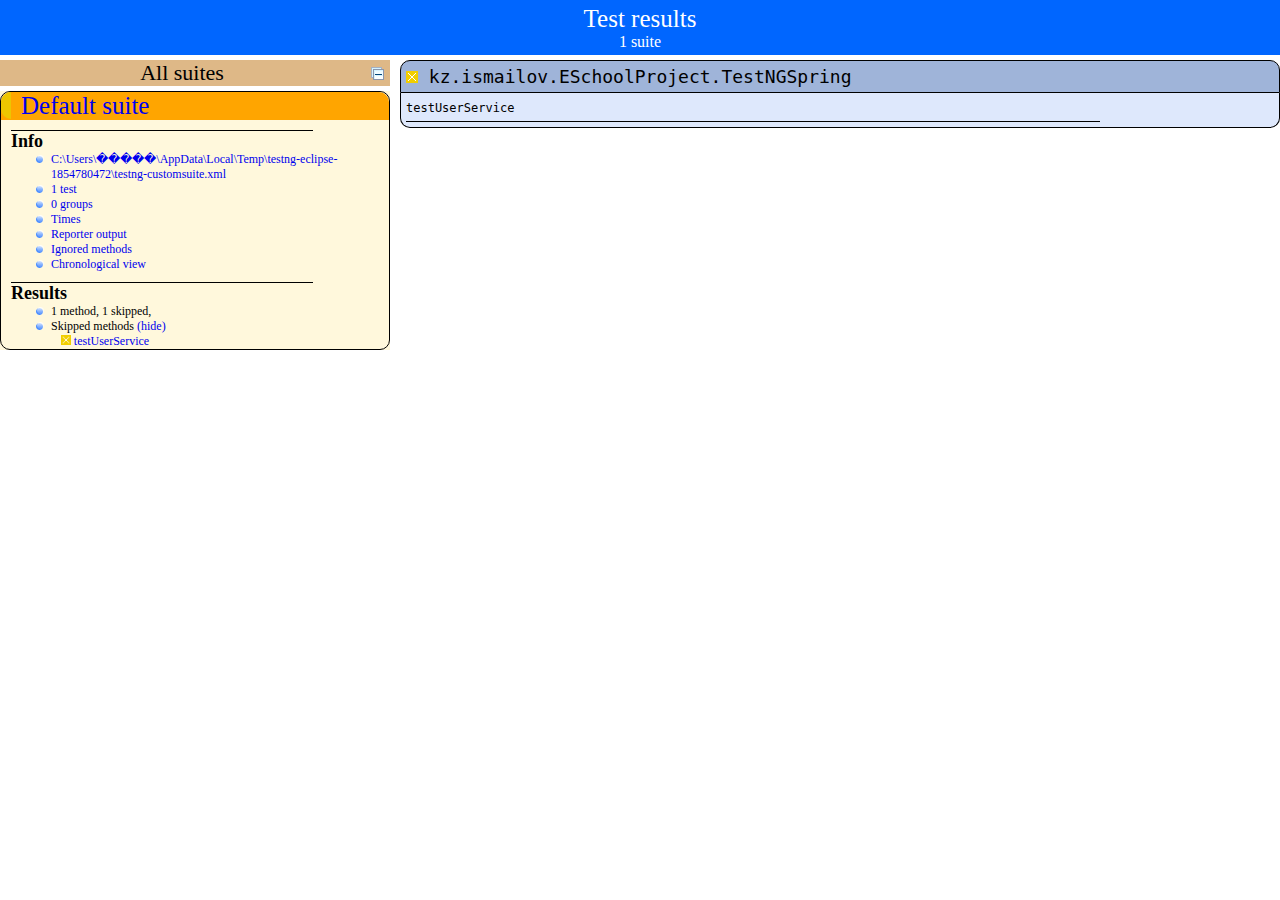
<file: ESchoolProject/test-output/index.html>
<!DOCTYPE html>

<html>
  <head>
  <title>TestNG reports</title>

    <link type="text/css" href="testng-reports.css" rel="stylesheet" />  
    <script type="text/javascript" src="jquery-1.7.1.min.js"></script>
    <script type="text/javascript" src="testng-reports.js"></script>
    <script type="text/javascript" src="https://www.google.com/jsapi"></script>
    <script type='text/javascript'>
      google.load('visualization', '1', {packages:['table']});
      google.setOnLoadCallback(drawTable);
      var suiteTableInitFunctions = new Array();
      var suiteTableData = new Array();
    </script>
    <!--
      <script type="text/javascript" src="jquery-ui/js/jquery-ui-1.8.16.custom.min.js"></script>
     -->
  </head>

  <body>
    <div class="top-banner-root">
      <span class="top-banner-title-font">Test results</span>
      <br/>
      <span class="top-banner-font-1">1 suite</span>
    </div> <!-- top-banner-root -->
    <div class="navigator-root">
      <div class="navigator-suite-header">
        <span>All suites</span>
        <a href="#" class="collapse-all-link" title="Collapse/expand all the suites">
          <img class="collapse-all-icon" src="collapseall.gif">
          </img> <!-- collapse-all-icon -->
        </a> <!-- collapse-all-link -->
      </div> <!-- navigator-suite-header -->
      <div class="suite">
        <div class="rounded-window">
          <div class="suite-header light-rounded-window-top">
            <a href="#" class="navigator-link" panel-name="suite-Default_suite">
              <span class="suite-name border-skipped">Default suite</span>
            </a> <!-- navigator-link -->
          </div> <!-- suite-header light-rounded-window-top -->
          <div class="navigator-suite-content">
            <div class="suite-section-title">
              <span>Info</span>
            </div> <!-- suite-section-title -->
            <div class="suite-section-content">
              <ul>
                <li>
                  <a href="#" class="navigator-link " panel-name="test-xml-Default_suite">
                    <span>C:\Users\�����\AppData\Local\Temp\testng-eclipse-1854780472\testng-customsuite.xml</span>
                  </a> <!-- navigator-link  -->
                </li>
                <li>
                  <a href="#" class="navigator-link " panel-name="testlist-Default_suite">
                    <span class="test-stats">1 test</span>
                  </a> <!-- navigator-link  -->
                </li>
                <li>
                  <a href="#" class="navigator-link " panel-name="group-Default_suite">
                    <span>0 groups</span>
                  </a> <!-- navigator-link  -->
                </li>
                <li>
                  <a href="#" class="navigator-link " panel-name="times-Default_suite">
                    <span>Times</span>
                  </a> <!-- navigator-link  -->
                </li>
                <li>
                  <a href="#" class="navigator-link " panel-name="reporter-Default_suite">
                    <span>Reporter output</span>
                  </a> <!-- navigator-link  -->
                </li>
                <li>
                  <a href="#" class="navigator-link " panel-name="ignored-methods-Default_suite">
                    <span>Ignored methods</span>
                  </a> <!-- navigator-link  -->
                </li>
                <li>
                  <a href="#" class="navigator-link " panel-name="chronological-Default_suite">
                    <span>Chronological view</span>
                  </a> <!-- navigator-link  -->
                </li>
              </ul>
            </div> <!-- suite-section-content -->
            <div class="result-section">
              <div class="suite-section-title">
                <span>Results</span>
              </div> <!-- suite-section-title -->
              <div class="suite-section-content">
                <ul>
                  <li>
                    <span class="method-stats">1 method,  1 skipped,  </span>
                  </li>
                  <li>
                    <span class="method-list-title skipped">Skipped methods</span>
                    <span class="show-or-hide-methods skipped">
                      <a href="#" panel-name="suite-Default_suite" class="hide-methods skipped suite-Default_suite"> (hide)</a> <!-- hide-methods skipped suite-Default_suite -->
                      <a href="#" panel-name="suite-Default_suite" class="show-methods skipped suite-Default_suite"> (show)</a> <!-- show-methods skipped suite-Default_suite -->
                    </span>
                    <div class="method-list-content skipped suite-Default_suite">
                      <span>
                        <img width="3%" src="skipped.png"/>
                        <a href="#" class="method navigator-link" panel-name="suite-Default_suite" title="kz.ismailov.ESchoolProject.TestNGSpring" hash-for-method="testUserService">testUserService</a> <!-- method navigator-link -->
                      </span>
                      <br/>
                    </div> <!-- method-list-content skipped suite-Default_suite -->
                  </li>
                </ul>
              </div> <!-- suite-section-content -->
            </div> <!-- result-section -->
          </div> <!-- navigator-suite-content -->
        </div> <!-- rounded-window -->
      </div> <!-- suite -->
    </div> <!-- navigator-root -->
    <div class="wrapper">
      <div class="main-panel-root">
        <div panel-name="suite-Default_suite" class="panel Default_suite">
          <div class="suite-Default_suite-class-skipped">
            <div class="main-panel-header rounded-window-top">
              <img src="skipped.png"/>
              <span class="class-name">kz.ismailov.ESchoolProject.TestNGSpring</span>
            </div> <!-- main-panel-header rounded-window-top -->
            <div class="main-panel-content rounded-window-bottom">
              <div class="method">
                <div class="method-content">
                  <a name="testUserService">
                  </a> <!-- testUserService -->
                  <span class="method-name">testUserService</span>
                </div> <!-- method-content -->
              </div> <!-- method -->
            </div> <!-- main-panel-content rounded-window-bottom -->
          </div> <!-- suite-Default_suite-class-skipped -->
        </div> <!-- panel Default_suite -->
        <div panel-name="test-xml-Default_suite" class="panel">
          <div class="main-panel-header rounded-window-top">
            <span class="header-content">C:\Users\�����\AppData\Local\Temp\testng-eclipse-1854780472\testng-customsuite.xml</span>
          </div> <!-- main-panel-header rounded-window-top -->
          <div class="main-panel-content rounded-window-bottom">
            <pre>
&lt;?xml version=&quot;1.0&quot; encoding=&quot;UTF-8&quot;?&gt;
&lt;!DOCTYPE suite SYSTEM &quot;http://testng.org/testng-1.0.dtd&quot;&gt;
&lt;suite name=&quot;Default suite&quot;&gt;
  &lt;test verbose=&quot;2&quot; name=&quot;Default test&quot;&gt;
    &lt;classes&gt;
      &lt;class name=&quot;kz.ismailov.ESchoolProject.TestNGSpring&quot;/&gt;
    &lt;/classes&gt;
  &lt;/test&gt; &lt;!-- Default test --&gt;
&lt;/suite&gt; &lt;!-- Default suite --&gt;
            </pre>
          </div> <!-- main-panel-content rounded-window-bottom -->
        </div> <!-- panel -->
        <div panel-name="testlist-Default_suite" class="panel">
          <div class="main-panel-header rounded-window-top">
            <span class="header-content">Tests for Default suite</span>
          </div> <!-- main-panel-header rounded-window-top -->
          <div class="main-panel-content rounded-window-bottom">
            <ul>
              <li>
                <span class="test-name">Default test (1 class)</span>
              </li>
            </ul>
          </div> <!-- main-panel-content rounded-window-bottom -->
        </div> <!-- panel -->
        <div panel-name="group-Default_suite" class="panel">
          <div class="main-panel-header rounded-window-top">
            <span class="header-content">Groups for Default suite</span>
          </div> <!-- main-panel-header rounded-window-top -->
          <div class="main-panel-content rounded-window-bottom">
          </div> <!-- main-panel-content rounded-window-bottom -->
        </div> <!-- panel -->
        <div panel-name="times-Default_suite" class="panel">
          <div class="main-panel-header rounded-window-top">
            <span class="header-content">Times for Default suite</span>
          </div> <!-- main-panel-header rounded-window-top -->
          <div class="main-panel-content rounded-window-bottom">
            <div class="times-div">
              <script type="text/javascript">
suiteTableInitFunctions.push('tableData_Default_suite');
function tableData_Default_suite() {
var data = new google.visualization.DataTable();
data.addColumn('number', 'Number');
data.addColumn('string', 'Method');
data.addColumn('string', 'Class');
data.addColumn('number', 'Time (ms)');
data.addRows(1);
data.setCell(0, 0, 0)
data.setCell(0, 1, 'testUserService')
data.setCell(0, 2, 'kz.ismailov.ESchoolProject.TestNGSpring')
data.setCell(0, 3, 1);
window.suiteTableData['Default_suite']= { tableData: data, tableDiv: 'times-div-Default_suite'}
return data;
}
              </script>
              <span class="suite-total-time">Total running time: 1 ms</span>
              <div id="times-div-Default_suite">
              </div> <!-- times-div-Default_suite -->
            </div> <!-- times-div -->
          </div> <!-- main-panel-content rounded-window-bottom -->
        </div> <!-- panel -->
        <div panel-name="reporter-Default_suite" class="panel">
          <div class="main-panel-header rounded-window-top">
            <span class="header-content">Reporter output for Default suite</span>
          </div> <!-- main-panel-header rounded-window-top -->
          <div class="main-panel-content rounded-window-bottom">
          </div> <!-- main-panel-content rounded-window-bottom -->
        </div> <!-- panel -->
        <div panel-name="ignored-methods-Default_suite" class="panel">
          <div class="main-panel-header rounded-window-top">
            <span class="header-content">0 ignored methods</span>
          </div> <!-- main-panel-header rounded-window-top -->
          <div class="main-panel-content rounded-window-bottom">
          </div> <!-- main-panel-content rounded-window-bottom -->
        </div> <!-- panel -->
        <div panel-name="chronological-Default_suite" class="panel">
          <div class="main-panel-header rounded-window-top">
            <span class="header-content">Methods in chronological order</span>
          </div> <!-- main-panel-header rounded-window-top -->
          <div class="main-panel-content rounded-window-bottom">
            <div class="chronological-class">
              <div class="chronological-class-name">kz.ismailov.ESchoolProject.TestNGSpring</div> <!-- chronological-class-name -->
              <div class="configuration-class before">
                <span class="method-name">springTestContextBeforeTestClass</span>
                <span class="method-start">0 ms</span>
              </div> <!-- configuration-class before -->
              <div class="configuration-class before">
                <img src="failed.png">
                </img>
                <span class="method-name">springTestContextPrepareTestInstance</span>
                <span class="method-start">6 ms</span>
              </div> <!-- configuration-class before -->
              <div class="test-method">
                <span class="method-name">testUserService</span>
                <span class="method-start">287 ms</span>
              </div> <!-- test-method -->
              <div class="configuration-method after">
                <span class="method-name">springTestContextAfterTestMethod(void kz.ismailov.ESchoolProject.TestNGSpring.testUserService())</span>
                <span class="method-start">288 ms</span>
              </div> <!-- configuration-method after -->
              <div class="configuration-class after">
                <span class="method-name">springTestContextAfterTestClass</span>
                <span class="method-start">290 ms</span>
              </div> <!-- configuration-class after -->
          </div> <!-- main-panel-content rounded-window-bottom -->
        </div> <!-- panel -->
      </div> <!-- main-panel-root -->
    </div> <!-- wrapper -->
  </body>
</html>
</file>
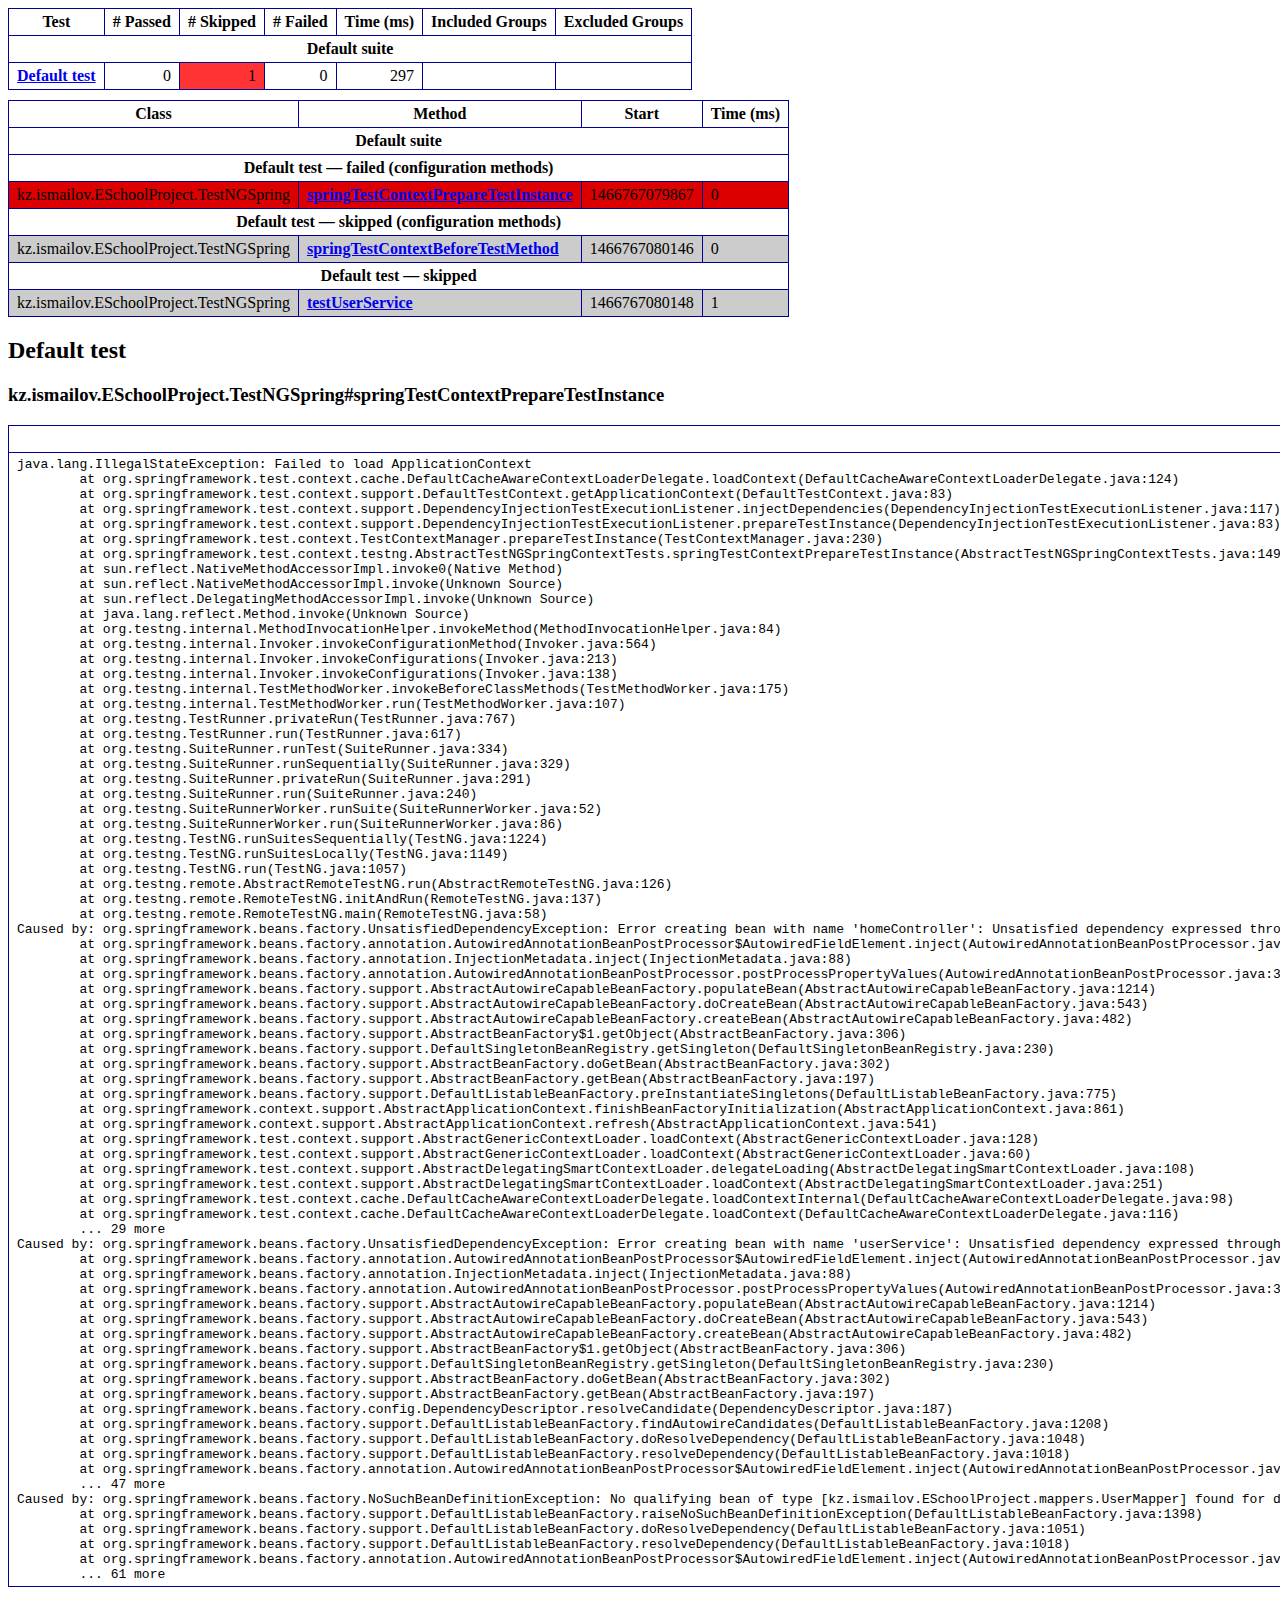
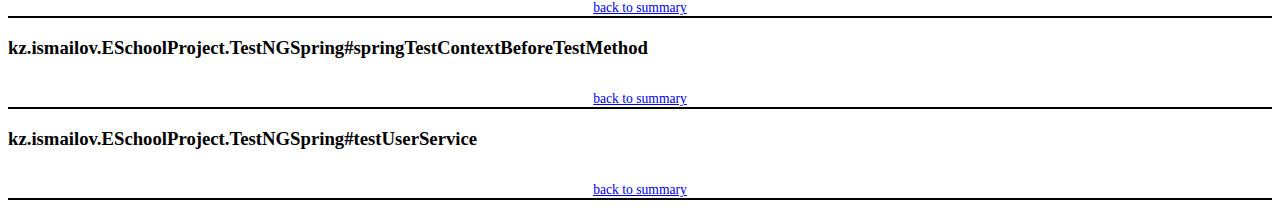
<file: ESchoolProject/test-output/emailable-report.html>
<!DOCTYPE html PUBLIC "-//W3C//DTD XHTML 1.1//EN" "http://www.w3.org/TR/xhtml11/DTD/xhtml11.dtd">
<html xmlns="http://www.w3.org/1999/xhtml"><head><title>TestNG Report</title><style type="text/css">table {margin-bottom:10px;border-collapse:collapse;empty-cells:show}th,td {border:1px solid #009;padding:.25em .5em}th {vertical-align:bottom}td {vertical-align:top}table a {font-weight:bold}.stripe td {background-color: #E6EBF9}.num {text-align:right}.passedodd td {background-color: #3F3}.passedeven td {background-color: #0A0}.skippedodd td {background-color: #DDD}.skippedeven td {background-color: #CCC}.failedodd td,.attn {background-color: #F33}.failedeven td,.stripe .attn {background-color: #D00}.stacktrace {white-space:pre;font-family:monospace}.totop {font-size:85%;text-align:center;border-bottom:2px solid #000}</style></head><body><table><tr><th>Test</th><th># Passed</th><th># Skipped</th><th># Failed</th><th>Time (ms)</th><th>Included Groups</th><th>Excluded Groups</th></tr><tr><th colspan="7">Default suite</th></tr><tr><td><a href="#t0">Default test</a></td><td class="num">0</td><td class="num attn">1</td><td class="num">0</td><td class="num">297</td><td></td><td></td></tr></table><table><thead><tr><th>Class</th><th>Method</th><th>Start</th><th>Time (ms)</th></tr></thead><tbody><tr><th colspan="4">Default suite</th></tr></tbody><tbody id="t0"><tr><th colspan="4">Default test &#8212; failed (configuration methods)</th></tr><tr class="failedeven"><td rowspan="1">kz.ismailov.ESchoolProject.TestNGSpring</td><td><a href="#m0">springTestContextPrepareTestInstance</a></td><td rowspan="1">1466767079867</td><td rowspan="1">0</td></tr><tr><th colspan="4">Default test &#8212; skipped (configuration methods)</th></tr><tr class="skippedeven"><td rowspan="1">kz.ismailov.ESchoolProject.TestNGSpring</td><td><a href="#m1">springTestContextBeforeTestMethod</a></td><td rowspan="1">1466767080146</td><td rowspan="1">0</td></tr><tr><th colspan="4">Default test &#8212; skipped</th></tr><tr class="skippedeven"><td rowspan="1">kz.ismailov.ESchoolProject.TestNGSpring</td><td><a href="#m2">testUserService</a></td><td rowspan="1">1466767080148</td><td rowspan="1">1</td></tr></tbody></table><h2>Default test</h2><h3 id="m0">kz.ismailov.ESchoolProject.TestNGSpring#springTestContextPrepareTestInstance</h3><table class="result"><tr><th>Exception</th></tr><tr><td><div class="stacktrace">java.lang.IllegalStateException: Failed to load ApplicationContext
	at org.springframework.test.context.cache.DefaultCacheAwareContextLoaderDelegate.loadContext(DefaultCacheAwareContextLoaderDelegate.java:124)
	at org.springframework.test.context.support.DefaultTestContext.getApplicationContext(DefaultTestContext.java:83)
	at org.springframework.test.context.support.DependencyInjectionTestExecutionListener.injectDependencies(DependencyInjectionTestExecutionListener.java:117)
	at org.springframework.test.context.support.DependencyInjectionTestExecutionListener.prepareTestInstance(DependencyInjectionTestExecutionListener.java:83)
	at org.springframework.test.context.TestContextManager.prepareTestInstance(TestContextManager.java:230)
	at org.springframework.test.context.testng.AbstractTestNGSpringContextTests.springTestContextPrepareTestInstance(AbstractTestNGSpringContextTests.java:149)
	at sun.reflect.NativeMethodAccessorImpl.invoke0(Native Method)
	at sun.reflect.NativeMethodAccessorImpl.invoke(Unknown Source)
	at sun.reflect.DelegatingMethodAccessorImpl.invoke(Unknown Source)
	at java.lang.reflect.Method.invoke(Unknown Source)
	at org.testng.internal.MethodInvocationHelper.invokeMethod(MethodInvocationHelper.java:84)
	at org.testng.internal.Invoker.invokeConfigurationMethod(Invoker.java:564)
	at org.testng.internal.Invoker.invokeConfigurations(Invoker.java:213)
	at org.testng.internal.Invoker.invokeConfigurations(Invoker.java:138)
	at org.testng.internal.TestMethodWorker.invokeBeforeClassMethods(TestMethodWorker.java:175)
	at org.testng.internal.TestMethodWorker.run(TestMethodWorker.java:107)
	at org.testng.TestRunner.privateRun(TestRunner.java:767)
	at org.testng.TestRunner.run(TestRunner.java:617)
	at org.testng.SuiteRunner.runTest(SuiteRunner.java:334)
	at org.testng.SuiteRunner.runSequentially(SuiteRunner.java:329)
	at org.testng.SuiteRunner.privateRun(SuiteRunner.java:291)
	at org.testng.SuiteRunner.run(SuiteRunner.java:240)
	at org.testng.SuiteRunnerWorker.runSuite(SuiteRunnerWorker.java:52)
	at org.testng.SuiteRunnerWorker.run(SuiteRunnerWorker.java:86)
	at org.testng.TestNG.runSuitesSequentially(TestNG.java:1224)
	at org.testng.TestNG.runSuitesLocally(TestNG.java:1149)
	at org.testng.TestNG.run(TestNG.java:1057)
	at org.testng.remote.AbstractRemoteTestNG.run(AbstractRemoteTestNG.java:126)
	at org.testng.remote.RemoteTestNG.initAndRun(RemoteTestNG.java:137)
	at org.testng.remote.RemoteTestNG.main(RemoteTestNG.java:58)
Caused by: org.springframework.beans.factory.UnsatisfiedDependencyException: Error creating bean with name &apos;homeController&apos;: Unsatisfied dependency expressed through field &apos;userService&apos;: Error creating bean with name &apos;userService&apos;: Unsatisfied dependency expressed through field &apos;userMapper&apos;: No qualifying bean of type [kz.ismailov.ESchoolProject.mappers.UserMapper] found for dependency [kz.ismailov.ESchoolProject.mappers.UserMapper]: expected at least 1 bean which qualifies as autowire candidate for this dependency. Dependency annotations: {@org.springframework.beans.factory.annotation.Autowired(required=true)}; nested exception is org.springframework.beans.factory.NoSuchBeanDefinitionException: No qualifying bean of type [kz.ismailov.ESchoolProject.mappers.UserMapper] found for dependency [kz.ismailov.ESchoolProject.mappers.UserMapper]: expected at least 1 bean which qualifies as autowire candidate for this dependency. Dependency annotations: {@org.springframework.beans.factory.annotation.Autowired(required=true)}; nested exception is org.springframework.beans.factory.UnsatisfiedDependencyException: Error creating bean with name &apos;userService&apos;: Unsatisfied dependency expressed through field &apos;userMapper&apos;: No qualifying bean of type [kz.ismailov.ESchoolProject.mappers.UserMapper] found for dependency [kz.ismailov.ESchoolProject.mappers.UserMapper]: expected at least 1 bean which qualifies as autowire candidate for this dependency. Dependency annotations: {@org.springframework.beans.factory.annotation.Autowired(required=true)}; nested exception is org.springframework.beans.factory.NoSuchBeanDefinitionException: No qualifying bean of type [kz.ismailov.ESchoolProject.mappers.UserMapper] found for dependency [kz.ismailov.ESchoolProject.mappers.UserMapper]: expected at least 1 bean which qualifies as autowire candidate for this dependency. Dependency annotations: {@org.springframework.beans.factory.annotation.Autowired(required=true)}
	at org.springframework.beans.factory.annotation.AutowiredAnnotationBeanPostProcessor$AutowiredFieldElement.inject(AutowiredAnnotationBeanPostProcessor.java:573)
	at org.springframework.beans.factory.annotation.InjectionMetadata.inject(InjectionMetadata.java:88)
	at org.springframework.beans.factory.annotation.AutowiredAnnotationBeanPostProcessor.postProcessPropertyValues(AutowiredAnnotationBeanPostProcessor.java:350)
	at org.springframework.beans.factory.support.AbstractAutowireCapableBeanFactory.populateBean(AbstractAutowireCapableBeanFactory.java:1214)
	at org.springframework.beans.factory.support.AbstractAutowireCapableBeanFactory.doCreateBean(AbstractAutowireCapableBeanFactory.java:543)
	at org.springframework.beans.factory.support.AbstractAutowireCapableBeanFactory.createBean(AbstractAutowireCapableBeanFactory.java:482)
	at org.springframework.beans.factory.support.AbstractBeanFactory$1.getObject(AbstractBeanFactory.java:306)
	at org.springframework.beans.factory.support.DefaultSingletonBeanRegistry.getSingleton(DefaultSingletonBeanRegistry.java:230)
	at org.springframework.beans.factory.support.AbstractBeanFactory.doGetBean(AbstractBeanFactory.java:302)
	at org.springframework.beans.factory.support.AbstractBeanFactory.getBean(AbstractBeanFactory.java:197)
	at org.springframework.beans.factory.support.DefaultListableBeanFactory.preInstantiateSingletons(DefaultListableBeanFactory.java:775)
	at org.springframework.context.support.AbstractApplicationContext.finishBeanFactoryInitialization(AbstractApplicationContext.java:861)
	at org.springframework.context.support.AbstractApplicationContext.refresh(AbstractApplicationContext.java:541)
	at org.springframework.test.context.support.AbstractGenericContextLoader.loadContext(AbstractGenericContextLoader.java:128)
	at org.springframework.test.context.support.AbstractGenericContextLoader.loadContext(AbstractGenericContextLoader.java:60)
	at org.springframework.test.context.support.AbstractDelegatingSmartContextLoader.delegateLoading(AbstractDelegatingSmartContextLoader.java:108)
	at org.springframework.test.context.support.AbstractDelegatingSmartContextLoader.loadContext(AbstractDelegatingSmartContextLoader.java:251)
	at org.springframework.test.context.cache.DefaultCacheAwareContextLoaderDelegate.loadContextInternal(DefaultCacheAwareContextLoaderDelegate.java:98)
	at org.springframework.test.context.cache.DefaultCacheAwareContextLoaderDelegate.loadContext(DefaultCacheAwareContextLoaderDelegate.java:116)
	... 29 more
Caused by: org.springframework.beans.factory.UnsatisfiedDependencyException: Error creating bean with name &apos;userService&apos;: Unsatisfied dependency expressed through field &apos;userMapper&apos;: No qualifying bean of type [kz.ismailov.ESchoolProject.mappers.UserMapper] found for dependency [kz.ismailov.ESchoolProject.mappers.UserMapper]: expected at least 1 bean which qualifies as autowire candidate for this dependency. Dependency annotations: {@org.springframework.beans.factory.annotation.Autowired(required=true)}; nested exception is org.springframework.beans.factory.NoSuchBeanDefinitionException: No qualifying bean of type [kz.ismailov.ESchoolProject.mappers.UserMapper] found for dependency [kz.ismailov.ESchoolProject.mappers.UserMapper]: expected at least 1 bean which qualifies as autowire candidate for this dependency. Dependency annotations: {@org.springframework.beans.factory.annotation.Autowired(required=true)}
	at org.springframework.beans.factory.annotation.AutowiredAnnotationBeanPostProcessor$AutowiredFieldElement.inject(AutowiredAnnotationBeanPostProcessor.java:573)
	at org.springframework.beans.factory.annotation.InjectionMetadata.inject(InjectionMetadata.java:88)
	at org.springframework.beans.factory.annotation.AutowiredAnnotationBeanPostProcessor.postProcessPropertyValues(AutowiredAnnotationBeanPostProcessor.java:350)
	at org.springframework.beans.factory.support.AbstractAutowireCapableBeanFactory.populateBean(AbstractAutowireCapableBeanFactory.java:1214)
	at org.springframework.beans.factory.support.AbstractAutowireCapableBeanFactory.doCreateBean(AbstractAutowireCapableBeanFactory.java:543)
	at org.springframework.beans.factory.support.AbstractAutowireCapableBeanFactory.createBean(AbstractAutowireCapableBeanFactory.java:482)
	at org.springframework.beans.factory.support.AbstractBeanFactory$1.getObject(AbstractBeanFactory.java:306)
	at org.springframework.beans.factory.support.DefaultSingletonBeanRegistry.getSingleton(DefaultSingletonBeanRegistry.java:230)
	at org.springframework.beans.factory.support.AbstractBeanFactory.doGetBean(AbstractBeanFactory.java:302)
	at org.springframework.beans.factory.support.AbstractBeanFactory.getBean(AbstractBeanFactory.java:197)
	at org.springframework.beans.factory.config.DependencyDescriptor.resolveCandidate(DependencyDescriptor.java:187)
	at org.springframework.beans.factory.support.DefaultListableBeanFactory.findAutowireCandidates(DefaultListableBeanFactory.java:1208)
	at org.springframework.beans.factory.support.DefaultListableBeanFactory.doResolveDependency(DefaultListableBeanFactory.java:1048)
	at org.springframework.beans.factory.support.DefaultListableBeanFactory.resolveDependency(DefaultListableBeanFactory.java:1018)
	at org.springframework.beans.factory.annotation.AutowiredAnnotationBeanPostProcessor$AutowiredFieldElement.inject(AutowiredAnnotationBeanPostProcessor.java:570)
	... 47 more
Caused by: org.springframework.beans.factory.NoSuchBeanDefinitionException: No qualifying bean of type [kz.ismailov.ESchoolProject.mappers.UserMapper] found for dependency [kz.ismailov.ESchoolProject.mappers.UserMapper]: expected at least 1 bean which qualifies as autowire candidate for this dependency. Dependency annotations: {@org.springframework.beans.factory.annotation.Autowired(required=true)}
	at org.springframework.beans.factory.support.DefaultListableBeanFactory.raiseNoSuchBeanDefinitionException(DefaultListableBeanFactory.java:1398)
	at org.springframework.beans.factory.support.DefaultListableBeanFactory.doResolveDependency(DefaultListableBeanFactory.java:1051)
	at org.springframework.beans.factory.support.DefaultListableBeanFactory.resolveDependency(DefaultListableBeanFactory.java:1018)
	at org.springframework.beans.factory.annotation.AutowiredAnnotationBeanPostProcessor$AutowiredFieldElement.inject(AutowiredAnnotationBeanPostProcessor.java:570)
	... 61 more
</div></td></tr></table><p class="totop"><a href="#summary">back to summary</a></p><h3 id="m1">kz.ismailov.ESchoolProject.TestNGSpring#springTestContextBeforeTestMethod</h3><table class="result"></table><p class="totop"><a href="#summary">back to summary</a></p><h3 id="m2">kz.ismailov.ESchoolProject.TestNGSpring#testUserService</h3><table class="result"></table><p class="totop"><a href="#summary">back to summary</a></p></body></html>
</file>
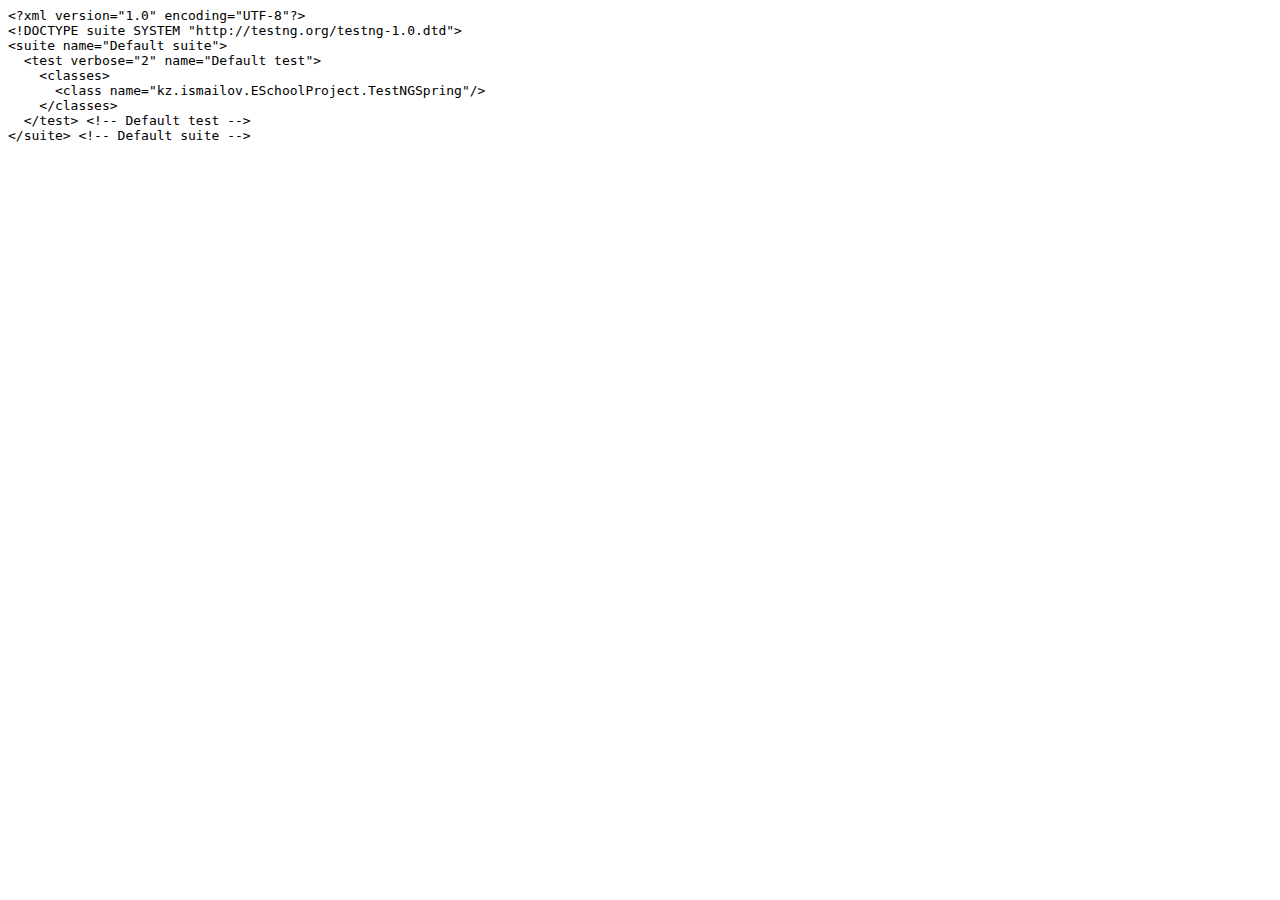
<file: ESchoolProject/test-output/old/Default suite/testng.xml.html>
<html><head><title>testng.xml for Default suite</title></head><body><tt>&lt;?xml&nbsp;version="1.0"&nbsp;encoding="UTF-8"?&gt;<br/>&lt;!DOCTYPE&nbsp;suite&nbsp;SYSTEM&nbsp;"http://testng.org/testng-1.0.dtd"&gt;<br/>&lt;suite&nbsp;name="Default&nbsp;suite"&gt;<br/>&nbsp;&nbsp;&lt;test&nbsp;verbose="2"&nbsp;name="Default&nbsp;test"&gt;<br/>&nbsp;&nbsp;&nbsp;&nbsp;&lt;classes&gt;<br/>&nbsp;&nbsp;&nbsp;&nbsp;&nbsp;&nbsp;&lt;class&nbsp;name="kz.ismailov.ESchoolProject.TestNGSpring"/&gt;<br/>&nbsp;&nbsp;&nbsp;&nbsp;&lt;/classes&gt;<br/>&nbsp;&nbsp;&lt;/test&gt;&nbsp;&lt;!--&nbsp;Default&nbsp;test&nbsp;--&gt;<br/>&lt;/suite&gt;&nbsp;&lt;!--&nbsp;Default&nbsp;suite&nbsp;--&gt;<br/></tt></body></html>
</file>
<file: ESchoolProject/test-output/testng-reports.css>
body {
    margin: 0px 0px 5px 5px;
}

ul {
    margin: 0px;
}

li {
    list-style-type: none;
}

a {
    text-decoration: none;
}

a:hover {
    text-decoration: underline;
}

.navigator-selected {
    background: #ffa500;
}

.wrapper {
    position: absolute;
    top: 60px;
    bottom: 0;
    left: 400px;
    right: 0;
    overflow: auto;
}

.navigator-root {
    position: absolute;
    top: 60px;
    bottom: 0;
    left: 0;
    width: 400px;
    overflow-y: auto;
}

.suite {
    margin: 0px 10px 10px 0px;
    background-color: #fff8dc;
}

.suite-name {
    padding-left: 10px;
    font-size: 25px;
    font-family: Times;
}

.main-panel-header {
    padding: 5px;
    background-color: #9FB4D9; //afeeee;
    font-family: monospace;
    font-size: 18px;
}

.main-panel-content {
    padding: 5px;
    margin-bottom: 10px;
    background-color: #DEE8FC; //d0ffff;
}

.rounded-window {
    border-radius: 10px;
    border-style: solid;
    border-width: 1px;
}

.rounded-window-top {
    border-top-right-radius: 10px 10px;
    border-top-left-radius: 10px 10px;
    border-style: solid;
    border-width: 1px;
    overflow: auto;
}

.light-rounded-window-top {
    border-top-right-radius: 10px 10px;
    border-top-left-radius: 10px 10px;
}

.rounded-window-bottom {
    border-style: solid;
    border-width: 0px 1px 1px 1px;
    border-bottom-right-radius: 10px 10px;
    border-bottom-left-radius: 10px 10px;
    overflow: auto;
}

.method-name {
    font-size: 12px;
    font-family: monospace;
}

.method-content {
    border-style: solid;
    border-width: 0px 0px 1px 0px;
    margin-bottom: 10;
    padding-bottom: 5px;
    width: 80%;
}

.parameters {
    font-size: 14px;
    font-family: monospace;
}

.stack-trace {
    white-space: pre;
    font-family: monospace;
    font-size: 12px;
    font-weight: bold;
    margin-top: 0px;
    margin-left: 20px;
}

.testng-xml {
    font-family: monospace;
}

.method-list-content {
    margin-left: 10px;
}

.navigator-suite-content {
    margin-left: 10px;
    font: 12px 'Lucida Grande';
}

.suite-section-title {
    margin-top: 10px;
    width: 80%;
    border-style: solid;
    border-width: 1px 0px 0px 0px;
    font-family: Times;
    font-size: 18px;
    font-weight: bold;
}

.suite-section-content {
    list-style-image: url(bullet_point.png);
}

.top-banner-root {
    position: absolute;
    top: 0;
    height: 45px;
    left: 0;
    right: 0;
    padding: 5px;
    margin: 0px 0px 5px 0px;
    background-color: #0066ff;
    font-family: Times;
    color: #fff;
    text-align: center;
}

.top-banner-title-font {
    font-size: 25px;
}

.test-name {
    font-family: 'Lucida Grande';
    font-size: 16px;
}

.suite-icon {
    padding: 5px;
    float: right;
    height: 20;
}

.test-group {
    font: 20px 'Lucida Grande';
    margin: 5px 5px 10px 5px;
    border-width: 0px 0px 1px 0px;
    border-style: solid;
    padding: 5px;
}

.test-group-name {
    font-weight: bold;
}

.method-in-group {
    font-size: 16px;
    margin-left: 80px;
}

table.google-visualization-table-table {
    width: 100%;
}

.reporter-method-name {
    font-size: 14px;
    font-family: monospace;
}

.reporter-method-output-div {
    padding: 5px;
    margin: 0px 0px 5px 20px;
    font-size: 12px;
    font-family: monospace;
    border-width: 0px 0px 0px 1px;
    border-style: solid;
}

.ignored-class-div {
    font-size: 14px;
    font-family: monospace;
}

.ignored-methods-div {
    padding: 5px;
    margin: 0px 0px 5px 20px;
    font-size: 12px;
    font-family: monospace;
    border-width: 0px 0px 0px 1px;
    border-style: solid;
}

.border-failed {
    border-top-left-radius: 10px 10px;
    border-bottom-left-radius: 10px 10px;
    border-style: solid;
    border-width: 0px 0px 0px 10px;
    border-color: #f00;
}

.border-skipped {
    border-top-left-radius: 10px 10px;
    border-bottom-left-radius: 10px 10px;
    border-style: solid;
    border-width: 0px 0px 0px 10px;
    border-color: #edc600;
}

.border-passed {
    border-top-left-radius: 10px 10px;
    border-bottom-left-radius: 10px 10px;
    border-style: solid;
    border-width: 0px 0px 0px 10px;
    border-color: #19f52d;
}

.times-div {
    text-align: center;
    padding: 5px;
}

.suite-total-time {
    font: 16px 'Lucida Grande';
}

.configuration-suite {
    margin-left: 20px;
}

.configuration-test {
    margin-left: 40px;
}

.configuration-class {
    margin-left: 60px;
}

.configuration-method {
    margin-left: 80px;
}

.test-method {
    margin-left: 100px;
}

.chronological-class {
    background-color: #0ccff;
    border-style: solid;
    border-width: 0px 0px 1px 1px;
}

.method-start {
    float: right;
}

.chronological-class-name {
    padding: 0px 0px 0px 5px;
    color: #008;
}

.after, .before, .test-method {
    font-family: monospace;
    font-size: 14px;
}

.navigator-suite-header {
    font-size: 22px;
    margin: 0px 10px 5px 0px;
    background-color: #deb887;
    text-align: center;
}

.collapse-all-icon {
    padding: 5px;
    float: right;
}
</file>
